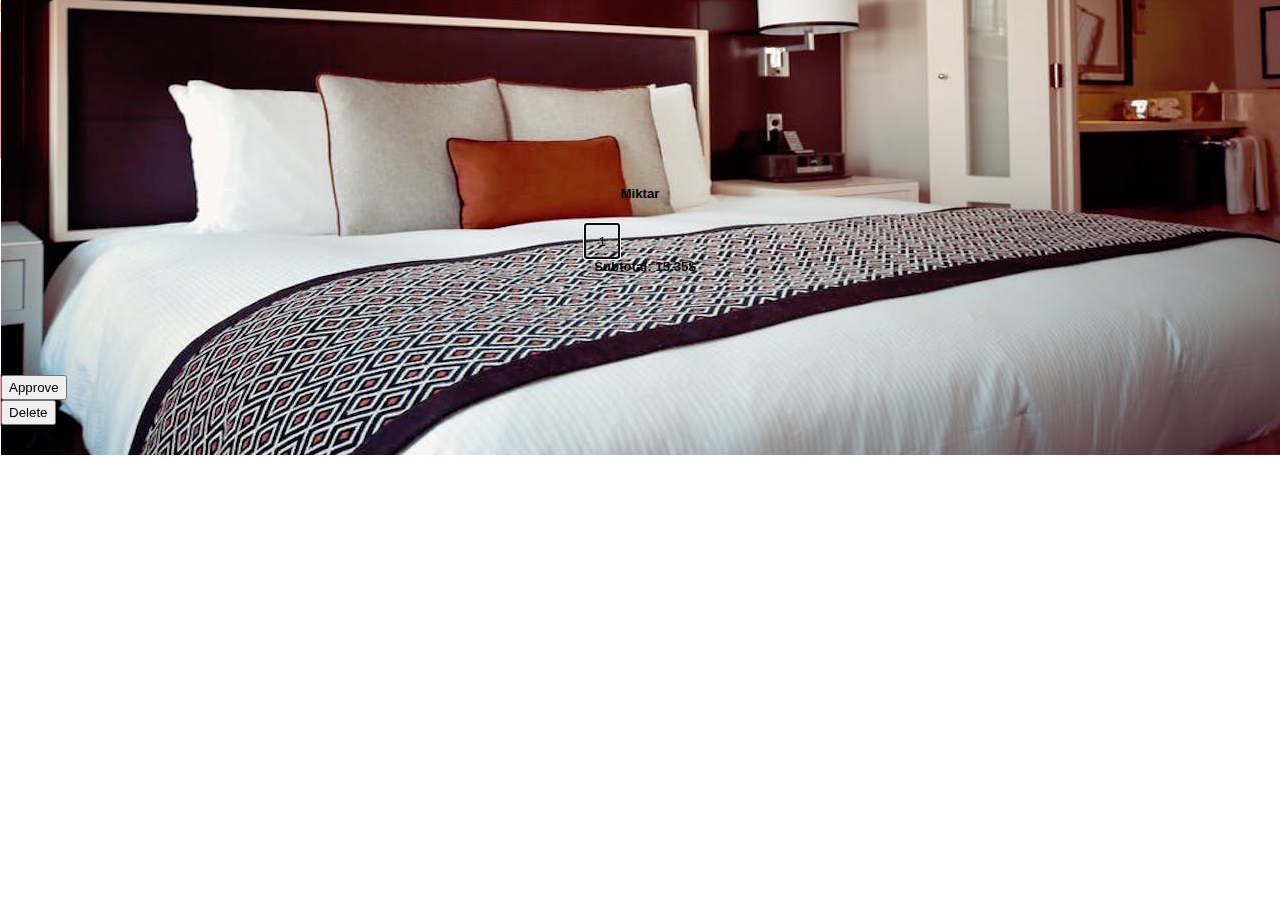
<file: indexCart.html>
<!DOCTYPE html>
<html lang="en">
    <head>
        <meta charset="UTF-8">
        <meta http-equiv="X-UA-Compatible" content="IE=edge">
        <meta name="viewport" content="width=device-width, initial-scale=1.0">
        <title>CART</title>
        <link rel="stylesheet" href="style.css">
    </head>
<body>
    <div class="container">
        <div class="cart">
            <h5 class="productTitle">Product Title</h5>
            <div class="item"><img src="./images/product-1.jpeg" alt=""></div>
        </div>
        <form class="form" action="form">
            <label for="Miktar"><h5>Miktar</h5></label>
            <input type="number" name="quantity" class="quantity" min="1" max="50" value="1" autofocus="">
            <h5>Subtotal: 15.35$</h5>
        </form>     
        <div class="total">
        <button>Approve</button>
    <button>Delete</button>
 </div>
 </div>
 
</body>
</html>
</file>
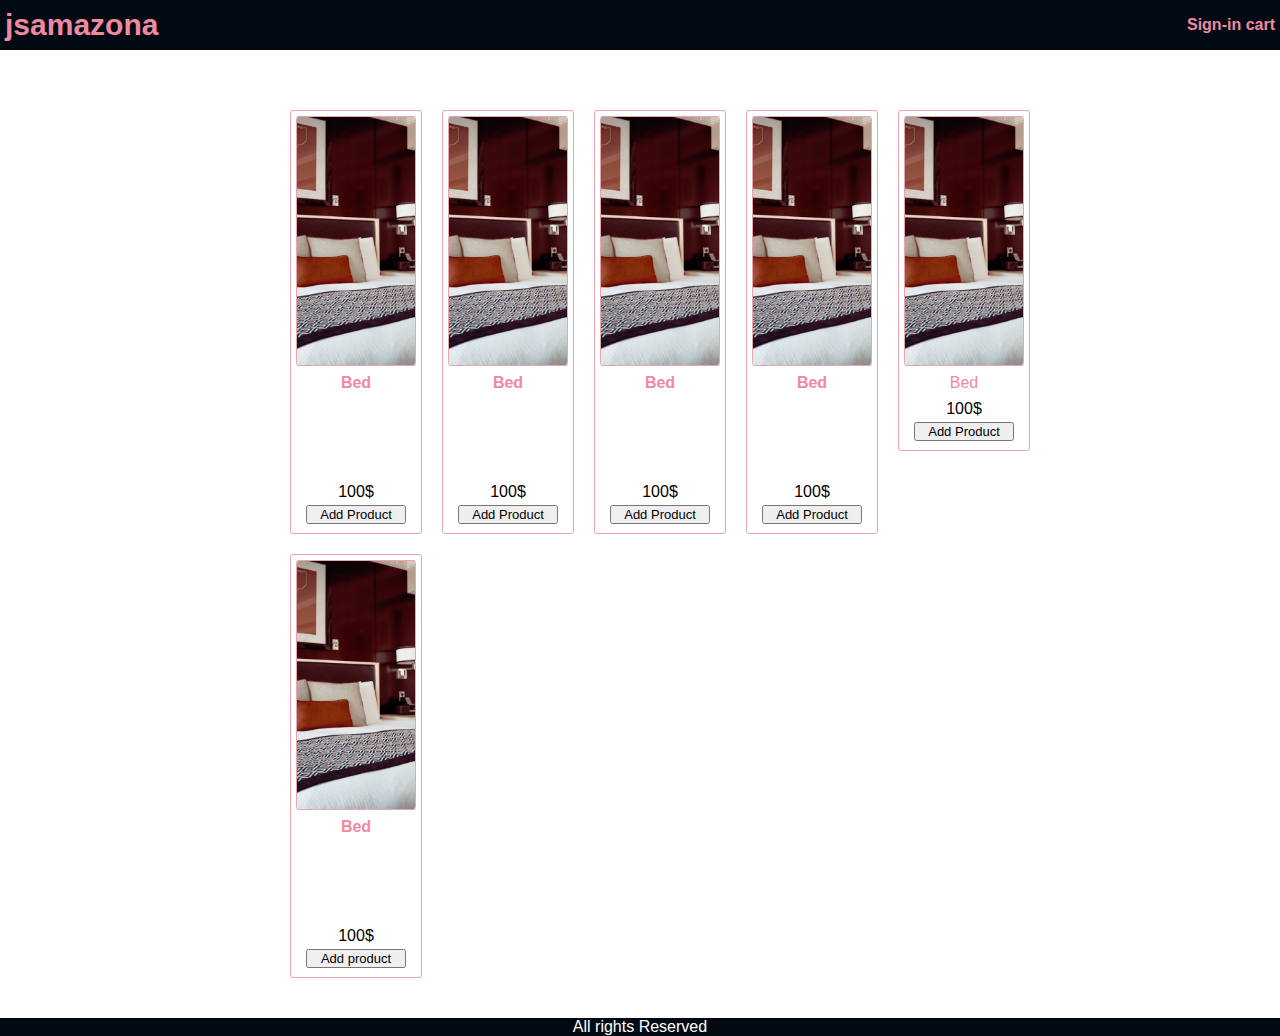
<file: indexShop.html>
<!DOCTYPE html>
<html lang="en">
<head>
    <meta charset="UTF-8">
    <meta http-equiv="X-UA-Compatible" content="IE=edge">
    <meta name="viewport" content="width=device-width, initial-scale=1.0">
    <link rel="stylesheet" href="style.css">
    <title>SHOP</title>
</head>
<body>
    <div class="grid-container">
        <header>
    <div class="brand">           
        <a href="/#/">jsamazona</a>
    </div>
    <div>
        <a href="/#/signin">Sign-in</a>
        <a href="/#/cart">cart</a>
    </div>
    </header>
    <main class="productContainer"><div>
        <ul class="products">
            <li>
                <div class="product" id="${el.sys.id}" >
                  <a href="/#/product/1">
                    <img src="./images/product-1.jpeg" alt="product ${index+1}" />
                  </a>
                  <div class="product-name">
                    <a href="/#/product/1">
                   Bed
                    </a>
                  </div>
                  <div class="product-brand">
                  </div>
                  <div class="product-price">
                  100$
                  </div>
                  <button class="btn-add-cart">Add Product</button>
                  <div class="account"></div>  
                </div>  
              </li>
              <li>
                <div class="product" id="${el.sys.id}" >
                  <a href="/#/product/1">
                    <img src="./images/product-1.jpeg" alt="product ${index+1}" />
                  </a>
                  <div class="product-name">
                    <a href="/#/product/1">
                   Bed
                    </a>
                  </div>
                  <div class="product-brand">
                  </div>
                  <div class="product-price">
                  100$
                  </div>
                  <button class="btn-add-cart">Add Product</button>
                  <div class="account"></div>  
                </div>  
              </li>
              <li>
                <div class="product" id="${el.sys.id}" >
                  <a href="/#/product/1">
                    <img src="./images/product-1.jpeg" alt="product ${index+1}" />
                  </a>
                  <div class="product-name">
                    <a href="/#/product/1">
                   Bed
                    </a>
                  </div>
                  <div class="product-brand">
                  </div>
                  <div class="product-price">
                  100$
                  </div>
                  <button class="btn-add-cart">Add Product</button>
                  <div class="account"></div>  
                </div>  
              </li>
              <li>
                <div class="product" id="${el.sys.id}" >
                  <a href="/#/product/1">
                    <img src="./images/product-1.jpeg" alt="product ${index+1}" />
                  </a>
                  <div class="product-name">
                    <a href="/#/product/1">
                   Bed
                    </a>
                  </div>
                  <div class="product-brand">
                  </div>
                  <div class="product-price">
                  100$
                  </div>
                  <button class="btn-add-cart">Add Product</button>
                  <div class="account"></div>  
                </div>  
              </li>
              <li>
                <div class="product" id="${el.sys.id}" >
                  <a href="/#/product/1">
                    <img src="./images/product-1.jpeg" alt="product ${index+1}" />
                  </a>
                  <div class="product-name-${index+1}">
                    <a href="/#/product/1">
                   Bed
                    </a>
                  </div>
                  <div class="product-brand">
                  </div>
                  <div class="product-price">
                  100$
                  </div>
                  <button class="btn-add-cart">Add Product</button>
                  <div class="account"></div>  
                </div>  
              </li>
              <li>
                <div class="product" id="${el.sys.id}" >
                  <a href="/#/product/1">
                    <img src="./images/product-1.jpeg" alt="product ${index+1}" />
                  </a>
                  <div class="product-name">
                    <a href="/#/product/1">
                   Bed
                    </a>
                  </div>
                  <div class="product-brand">
                  </div>
                  <div class="product-price">
                  100$
                  </div>
                  <button class="btn-add-cart">Add product</button>
                  <div class="account"></div>  
                </div>  
              </li>
        </ul>
    </div></main>
    <footer>All rights Reserved</footer>
    </div>
</body>
</html>
</file>
<file: style.css>
* {
  box-sizing: border-box;
}
html {
  font-size: 62.5%; /* 16px*0,625 =10 px = 1rem */
}
body {
  height: 100vh;
  font: 1.6rem Helvetica, Arial;
  margin: 0;
}

.grid-container {
  display: grid;
  grid-template-areas:
    "header"
    "main"
    "footer";
  grid-template-columns: 1fr;
  grid-template-rows: 5rem 1fr 5rem;
  height: 100%;
}
/*Header */
header {
  grid-area: header;
  background-color: #010a13;
  color: #ffffff;
  display: flex;
  justify-content: space-between;
  align-items: center;
  padding: 0.5rem;
}
header a {
  color: #ffffff;
  font-weight: bold;
  text-decoration: none;
}
header a:hover {
  color: #f0899f;
}
.brand a {
  font-size: 3rem;
}

.fa-shopping-cart {
  padding-right: 2rem;
}


main {
  display: flex;
  justify-content: space-evenly;
}
.products {
  display: grid;
  grid-template-columns: repeat(5, 1fr);
  max-width: 1200px;
  gap: 2rem;
  list-style: none;
  margin: 6rem 9rem 4rem;
}
@media (max-width: 600px) {
  .products {
    grid-template-columns: repeat(1, 1fr);
  }
}
.product {
  border: rgb(196, 33, 55, 0.4) 1px solid;
  border-radius: 3px;
  display: flex;
  flex-direction: column;
  gap: 0.4rem;
  padding: 0.5rem;
  margin: 0;
  justify-content: center;
  align-items: center;
}
.productContainer {
  margin-top: 0;
}

.btn-add-cart {
  margin: 0;
  padding: 0;
  text-align: center;
  height: 100%;
  width: 10rem;
  font-size: 1.3rem;
}

.btn-add-cart:hover {
  background-color: #f0899f;
}
.btn-add-cart:active {
  background-color: #f0899f;
  box-shadow: 0 5px #666;
  transform: translateY(4px);
}

.product img {
  width: 120px;
  height: 250px;
  object-fit: cover;
  border-radius: 2%;
  border: rgb(196, 33, 55, 0.4) 1px solid;
}
.product-name {
  width: 120px;
  height: 101px;
  text-align: center;
  font-weight: bold;
}
/*Cart*/
.cartContainer {
  list-style-type: none;
  margin: 1rem 0 0 2rem;
  padding: 0;
}
.item {
  border: rgb(196, 33, 55, 0.4) 1px solid;
  border-radius: 3px;
  display: flex;
  gap: 0.5rem;
  align-items: center;
  margin: 0;
  width: auto;
  height: 13rem;
  padding: 0;
}
.title {
  width: 20vh;
  text-align: center;
}

.cart {
  height: auto;
}
.cart > h5 {
  margin: 0;
  text-align: center;
  height: auto;
}

.quantity {
  display: flex;
}

form > h5 {
  margin: 0 0 0 1rem;
}

input {
  width: 4vh;
  height: 4vh;
  text-align: center;
}

form {
  width: max-content;
  margin: 0 auto;
  text-align: center;
  padding-top: 0.4rem;
}
.productTitle {
  width: min-content;
  text-align: left;
}

.productTitle > h5 {
  width: min-content;
}

.value-button {
  display: inline-block;
  border: 1px solid #ddd;
  margin: 0px;
  width: 40px;
  height: 20px;
  text-align: center;
  vertical-align: middle;
  padding-top: 11px;
  background: #eee;
  -webkit-touch-callout: none;
  -webkit-user-select: none;
  -khtml-user-select: none;
  -moz-user-select: none;
  -ms-user-select: none;
  user-select: none;
}

.value-button:hover {
  cursor: pointer;
}

form #decrease {
  margin-right: -4px;
  border-radius: 8px 0 0 8px;
}

form #increase {
  margin-left: -4px;
  border-radius: 0 8px 8px 0;
}

form #input-wrap {
  margin: 0px;
  padding: 0px;
}

input#number {
  text-align: center;
  border: none;
  border-top: 1px solid #ddd;
  border-bottom: 1px solid #ddd;
  margin: 0px;
  width: 4vh;
  height: 4vh;
}

input[type="number"]::-webkit-inner-spin-button,
input[type="number"]::-webkit-outer-spin-button {
  -webkit-appearance: none;
  margin: 0;
}

.item-picture {
  width: 8vh;
  height: auto;
  margin: 0;
}
.price {
  width: auto;
  text-align: center;
}
.productPrice {
  width: auto;
  font: 1.6rem Helvetica, Arial;
}

.delete-btn {
  margin-left: 1rem;
}
button {
  height: 2.5rem;
  width: auto;
  margin-top: 0;
  margin-left: 0;
  text-align: center;
}

.value-button {
  width: 5vh;
  width: 5vh;
  border: 1px solid #294020;
  padding-top: 1px;
  justify-content: center;
}

.total {
  border: rgb(196, 33, 55, 0.4) 1px solid;
  margin: 10rem 0 0 0;
  width: min-content;
}
footer{
  display: flex;
  flex-direction: column;
  padding: 0;
  margin: 0;
  height: fit-content;
  justify-content: center;
  align-items: center;
  background-color: #010a13;
  color: #ffffff;
}

footer > h4{
  padding: 0;
  margin: 1rem 0 1rem 0;
  font: 2rem Helvetica, Arial;
}

footer > p{
  font: 1rem Helvetica, Arial;
  padding: 0;
  margin: 0 0 0 0;
}

footer > a, a:link, a:visited {
  color: #f0899f;
  text-decoration: none;

}
</file>
